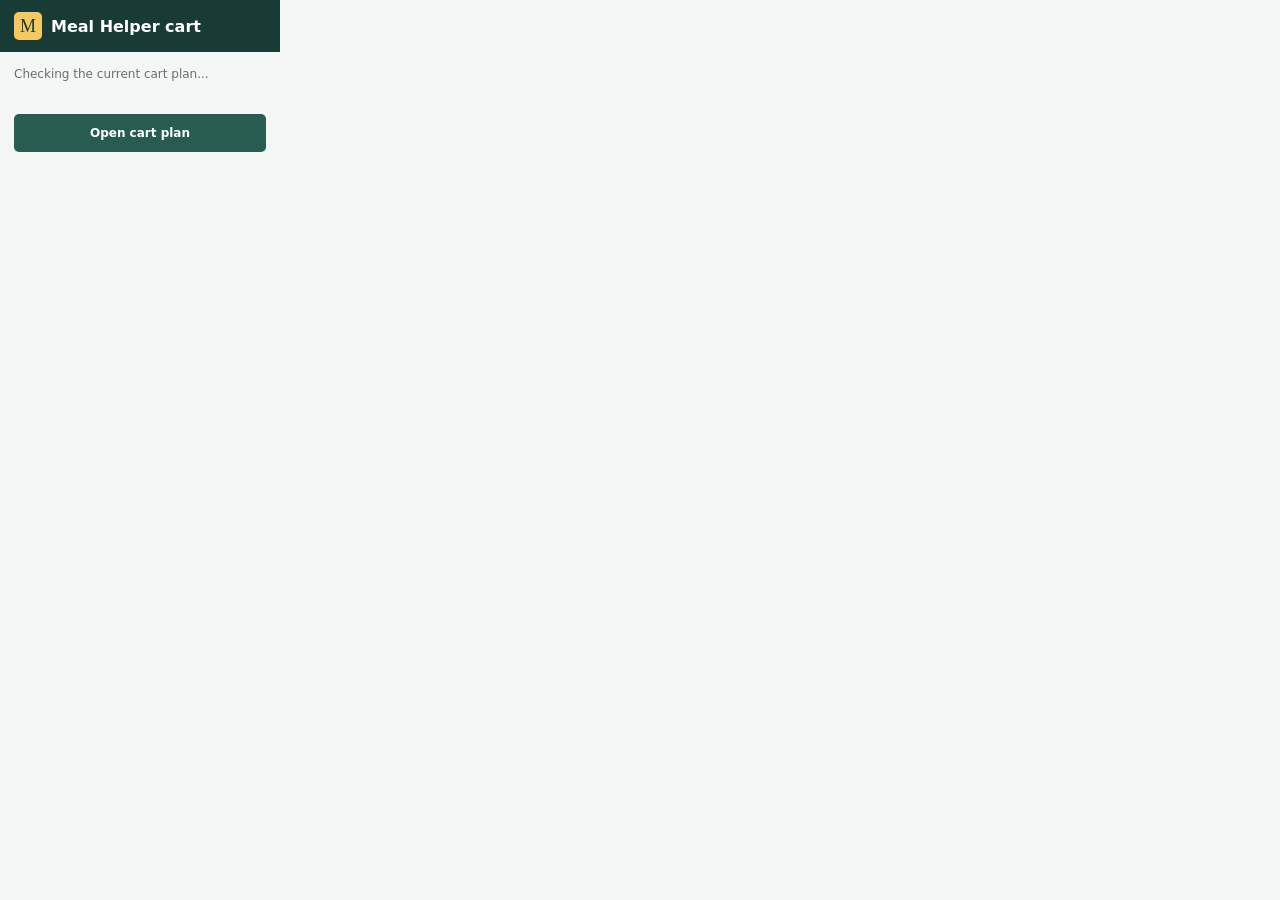
<file: extension/whole-foods-cart-helper/popup.html>
<!doctype html>
<html lang="en">
<head>
  <meta charset="utf-8">
  <link rel="stylesheet" href="popup.css">
  <title>Meal Helper cart</title>
</head>
<body>
  <header><span>M</span><strong>Meal Helper cart</strong></header>
  <main>
    <p id="popup-status">Checking the current cart plan...</p>
    <button type="button" id="open-review">Open cart plan</button>
  </main>
  <script src="popup.js"></script>
</body>
</html>
</file>
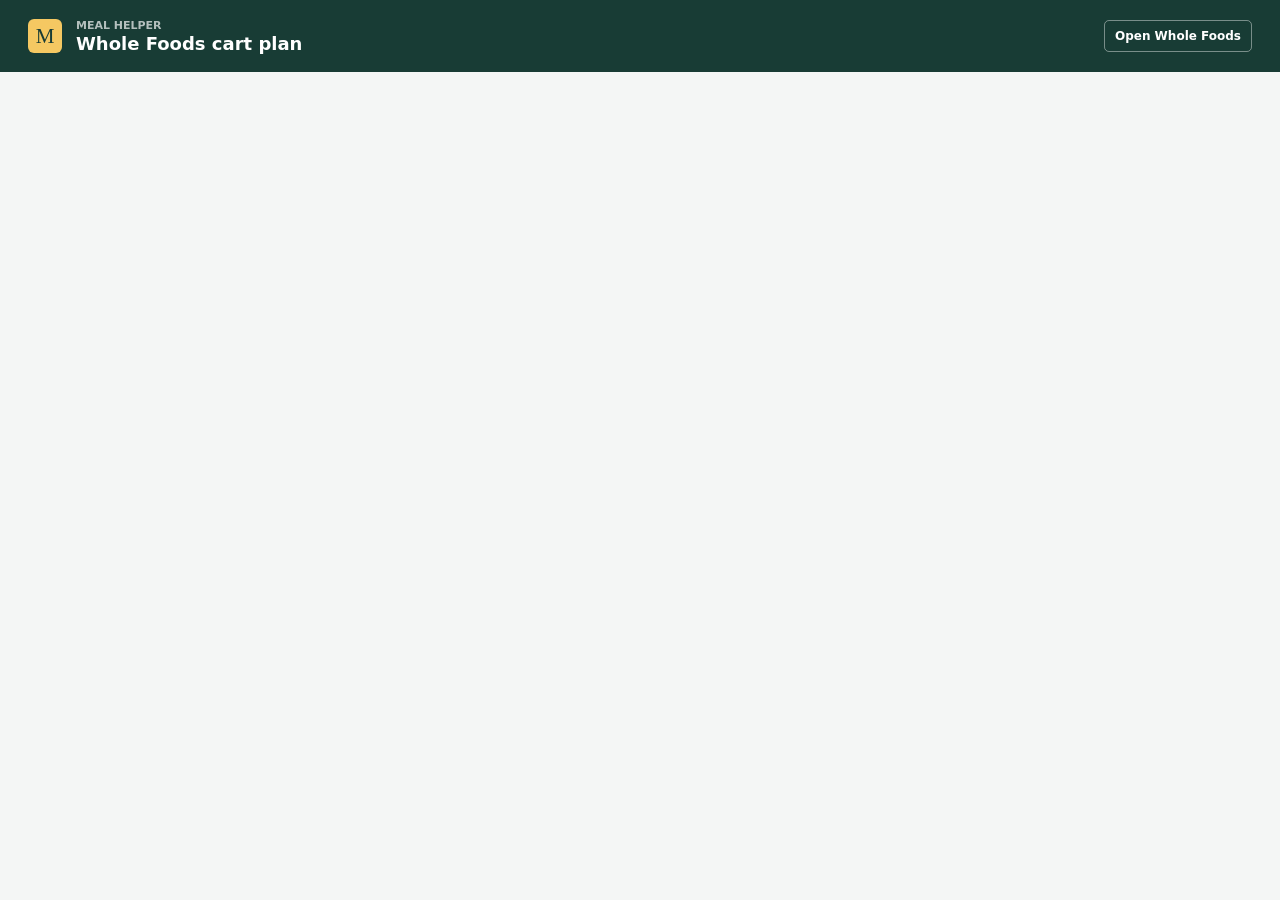
<file: extension/whole-foods-cart-helper/review.html>
<!doctype html>
<html lang="en">
<head>
  <meta charset="utf-8">
  <meta name="viewport" content="width=device-width, initial-scale=1">
  <title>Whole Foods cart plan</title>
  <link rel="stylesheet" href="review.css">
</head>
<body>
  <header class="app-header">
    <div class="brand-mark">M</div>
    <div>
      <p>Meal Helper</p>
      <h1>Whole Foods cart plan</h1>
    </div>
    <a href="https://www.amazon.com/wholefoods" target="_blank" rel="noopener">Open Whole Foods</a>
  </header>
  <main>
    <section id="empty-state" class="empty-state hidden">
      <h2>No cart plan yet</h2>
      <p>Lock a week in Meal Helper, then choose Populate Whole Foods cart.</p>
    </section>
    <section id="job-view" class="hidden">
      <div class="summary">
        <div>
          <p class="eyebrow">Weekly shopping</p>
          <h2 id="job-heading">Review products</h2>
          <p id="job-summary"></p>
        </div>
        <div class="summary-actions">
          <button type="button" id="stop-cart" class="secondary hidden">Stop</button>
          <button type="button" id="start-cart" class="primary">Populate cart</button>
        </div>
      </div>
      <div class="notice">
        The helper clicks Add to Cart once for each mapped product. Review package
        quantities, substitutions, and checkout in Amazon.
      </div>
      <div class="table-wrap">
        <table>
          <thead>
            <tr>
              <th class="include-column"><span class="visually-hidden">Include</span></th>
              <th>Ingredient</th>
              <th>Needed</th>
              <th>Preferred product</th>
              <th>Status</th>
            </tr>
          </thead>
          <tbody id="cart-items"></tbody>
        </table>
      </div>
      <div id="job-status" class="job-status" role="status" aria-live="polite"></div>
    </section>
  </main>
  <script src="review.js"></script>
</body>
</html>
</file>
<file: extension/whole-foods-cart-helper/popup.css>
:root { font-family: Inter, ui-sans-serif, system-ui, sans-serif; }
body { width: 280px; margin: 0; color: #17211f; background: #f4f6f5; }
header { display: flex; min-height: 52px; align-items: center; gap: 9px; padding: 0 14px; color: white; background: #183c35; }
header span { display: grid; width: 28px; height: 28px; place-items: center; color: #183c35; background: #f5c862; border-radius: 5px; font-family: Georgia, serif; font-size: 18px; }
main { padding: 14px; }
p { min-height: 36px; margin: 0 0 12px; color: #64716e; font-size: 12px; line-height: 1.45; }
button { width: 100%; min-height: 38px; color: white; background: #285c50; border: 0; border-radius: 5px; font: inherit; font-size: 12px; font-weight: 750; cursor: pointer; }
</file>
<file: extension/whole-foods-cart-helper/review.css>
:root {
  --ink: #17211f;
  --muted: #64716e;
  --line: #dbe2df;
  --canvas: #f4f6f5;
  --forest: #183c35;
  --forest-2: #285c50;
  --mint: #e3f0eb;
  --amber: #8b5b13;
  --amber-soft: #fff1d8;
  --coral: #a33f2e;
  --coral-soft: #fae8e4;
  font-family: Inter, ui-sans-serif, system-ui, -apple-system, BlinkMacSystemFont, "Segoe UI", sans-serif;
}

* { box-sizing: border-box; }
body { margin: 0; min-width: 720px; color: var(--ink); background: var(--canvas); }
button, input { font: inherit; }
button { cursor: pointer; }
button:disabled { cursor: not-allowed; opacity: 0.55; }
.hidden { display: none !important; }
.visually-hidden { position: absolute; width: 1px; height: 1px; padding: 0; overflow: hidden; clip: rect(0, 0, 0, 0); white-space: nowrap; border: 0; }

.app-header {
  display: grid;
  min-height: 72px;
  grid-template-columns: 36px 1fr auto;
  align-items: center;
  gap: 12px;
  padding: 0 28px;
  color: white;
  background: var(--forest);
}
.brand-mark { display: grid; width: 34px; height: 34px; place-items: center; color: var(--forest); background: #f5c862; border-radius: 6px; font-family: Georgia, serif; font-size: 21px; }
.app-header p { margin: 0; color: rgba(255,255,255,.68); font-size: 11px; font-weight: 750; text-transform: uppercase; }
.app-header h1 { margin: 1px 0 0; font-size: 18px; letter-spacing: 0; }
.app-header a { padding: 8px 10px; color: white; border: 1px solid rgba(255,255,255,.42); border-radius: 5px; text-decoration: none; font-size: 12px; font-weight: 700; }

main { width: min(1120px, calc(100% - 40px)); margin: 0 auto; padding: 30px 0 70px; }
.summary { display: flex; align-items: end; justify-content: space-between; gap: 24px; margin-bottom: 18px; }
.summary-actions { display: flex; flex: 0 0 auto; gap: 8px; }
.eyebrow { margin: 0 0 4px; color: var(--forest-2); font-size: 11px; font-weight: 800; text-transform: uppercase; }
.summary h2 { margin: 0 0 3px; font-size: 24px; }
.summary p:last-child { margin: 0; color: var(--muted); font-size: 13px; }
button { min-height: 38px; padding: 0 12px; border-radius: 5px; font-size: 12px; font-weight: 750; }
.primary { color: white; background: var(--forest-2); border: 1px solid var(--forest-2); }
.secondary { color: var(--forest-2); background: white; border: 1px solid #aabdb7; }
.text-button { min-height: auto; padding: 3px 0; color: var(--forest-2); background: none; border: 0; }
.notice { margin-bottom: 16px; padding: 11px 13px; color: #59451e; background: var(--amber-soft); border-left: 3px solid #d49b36; font-size: 12px; }
.table-wrap { overflow: hidden; background: white; border: 1px solid var(--line); }
table { width: 100%; border-collapse: collapse; table-layout: fixed; }
th { padding: 10px 12px; color: var(--muted); background: #edf1ef; border-bottom: 1px solid var(--line); font-size: 10px; text-align: left; text-transform: uppercase; }
td { padding: 12px; border-bottom: 1px solid var(--line); vertical-align: middle; font-size: 13px; }
tr:last-child td { border-bottom: 0; }
.include-column { width: 44px; text-align: center; }
td:first-child { text-align: center; }
td:nth-child(2) { width: 25%; }
td:nth-child(3) { width: 15%; color: var(--muted); white-space: nowrap; }
td:nth-child(4) { width: 38%; }
td:nth-child(5) { width: 17%; }
.ingredient-name { display: block; font-size: 14px; }
.recipe-group-row th { padding: 12px; color: var(--ink); background: #dfe9e5; border-top: 8px solid var(--canvas); border-bottom-color: #c5d3ce; text-transform: none; }
.recipe-group-row:first-child th { border-top: 0; }
.recipe-group-row strong { font-size: 13px; }
.recipe-group-row span { margin-left: 8px; color: var(--muted); font-size: 10px; font-weight: 650; text-transform: uppercase; }
.recipe-quantity { display: block; }
.total-needed { display: block; margin-top: 3px; color: var(--forest-2); font-size: 10px; font-weight: 700; }
.duplicate-item { color: #84908d; background: #f5f7f6; }
.duplicate-item .ingredient-name { color: #77827f; font-weight: 650; }
.duplicate-note, .listed-above { display: block; margin-top: 3px; color: #8b9693; font-size: 10px; }
.status.duplicate { color: #77827f; background: #e4e9e7; }
.product-title { display: block; overflow: hidden; color: var(--ink); text-overflow: ellipsis; white-space: nowrap; text-decoration: none; }
.product-actions { display: flex; align-items: center; justify-content: space-between; gap: 12px; }
.status { display: inline-flex; min-height: 25px; align-items: center; padding: 0 7px; border-radius: 4px; font-size: 11px; font-weight: 750; }
.status.ready, .status.added { color: var(--forest); background: var(--mint); }
.status.needs_mapping, .status.opening, .status.adding { color: var(--amber); background: var(--amber-soft); }
.status.failed { color: var(--coral); background: var(--coral-soft); }
.status.skipped { color: var(--muted); background: #edf1ef; }
.result-message { display: block; margin-top: 4px; color: var(--muted); font-size: 10px; line-height: 1.35; }
.job-status { min-height: 22px; margin-top: 12px; color: var(--muted); font-size: 12px; }
.empty-state { max-width: 520px; margin: 80px auto; padding: 30px; text-align: center; background: white; border: 1px solid var(--line); }
.empty-state h2 { margin-top: 0; }
.empty-state p { margin-bottom: 0; color: var(--muted); }
</file>
